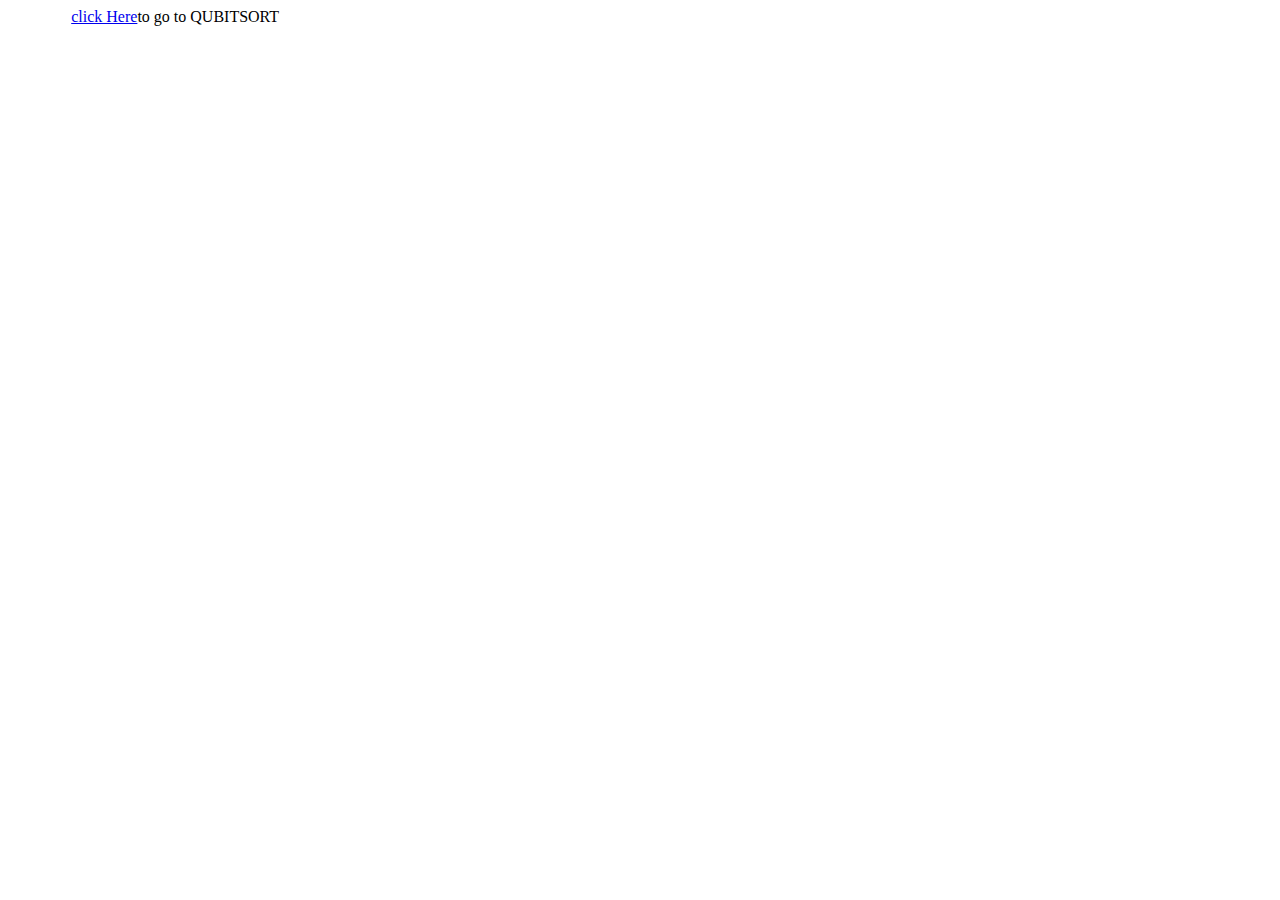
<file: index.html>
<!DOCTYPE html>
<html lang="en">
  <head>
    <meta charset="UTF-8" />
    <meta name="viewport" content="width=device-width, initial-scale=1.0" />
    <link rel="stylesheet" type="text/css" href="style.css" />
    <title>Go to qubitsort</title>
  </head>
  <body>
    <main>
      <a href="Main/templates/index.html">click Here</a><span>to go to QUBITSORT</span>
    </main>
  </body>
</html>
</file>
<file: style.css>
/* Essential animations */
@keyframes fadeIn {
    from {
        opacity: 0;
    }

    to {
        opacity: 1;
    }
}

/* ===== Global Layout and Containers ===== */
.upper_of_main {
    display: none;
}

#clusterImg {
    display: none;
}
main {
    width: 85%;
    margin: auto;
    margin-top: 1.5%;
}

main .main_container {
    height: 36em;
    margin-bottom: 2em;
    /* border-radius: 20px; */
}

/* ===== First Main Section ===== */
#main_container1 {
    width: 55%;
    float: left;
    background: linear-gradient(135deg, #f9f9f9, #e6f7ff, #ffe6f2);
    background: rgb(235, 235, 235);
    padding: 3em 5em;
}

#main_container1 li {
    display: flex;
}

#main_container1 li h2 {
    color: rgba(0, 0, 0, 0.759);
    font-size: 5.5rem;
    letter-spacing: 1px;
    transition: transform 0.3s ease, color 0.3s ease;
}

#main_container1 li h2:hover {
    transform: scale(1.07);
    color: rgb(0, 179, 255);
}

#main_container1 li #withus {
    font-size: 4em;
    font-weight: bolder;
    float: left;
    transition: color 0.3s ease, border-right 0.3s ease, padding-right 0.3s ease, transform 0.3s ease;
    color: rgba(0, 0, 0, 0.842);

}

#main_container1 li #withus:hover {
    color: rgba(0, 0, 0, 0.632);
    border-right: 1px solid black;
    padding-right: 0.5rem;
    transform: translateX(5px);
}

#main_container1 #explorebuttonli {
    float: right;
}

#main_container1 #explorebuttonli button {
    padding: 1em 1em;
    width: auto;
    border-radius: 0px;
    color: rgba(255, 255, 255, 0.808);
    background-color: rgba(0, 0, 0, 0.83);
    font-family: 'Roboto';
    border: none;
    transition: background-color 1s ease, padding 1s ease;
}

#main_container1 #explorebuttonli button:hover {
    padding: 1em 0.8em;
    border-right: 1.5em solid rgb(0, 179, 255);
    background-color: rgba(0, 0, 0, 0.9);
}

#main_container1 #Quantum h2 {
    color: rgb(0, 179, 255);
}

/* ===== Second Main Section ===== */
#main_container2 {
    width: 45%;
    float: right;
    border-top: rgb(235, 235, 235) solid 0.9em;
    border-bottom: rgb(235, 235, 235) solid 0.9em;
    background-image: url(../static/paperbackground.webp);
    background-size: 100% 100%;
    background-position: center;
    background-repeat: no-repeat;
    display: flex;
    align-items: center;
}

#main_container2 #inputField {
    width: 66.5%;
    margin: auto;
    border-radius: 30px;
    /* height: 60%; */
    height: auto;
    border: rgb(0, 179, 255) solid 5px;
    background-color: rgba(0, 0, 0, 0.327);
    color: rgba(255, 255, 255, 0.907);
    padding: 1rem 2rem;
    /* position:relative;
    top:20%; */

}
#main_container2 #inputField #typeError{
    text-align: center;
    margin: 1em 0;
    color: rgb(189, 31, 31);
}

#main_container2 #inputField h1 {
    text-align: center;
    letter-spacing: 2px;
    word-spacing: 3px;
    margin-bottom: -1rem;
    transition: color 0.3s ease;
}

#main_container2 #inputField h1:hover {
    color: #3f51b5;
}

#main_container2 #inputField label {
    display: block;
}

#main_container2 #inputField #inputAndLabel {
    text-align: center;
    margin-top: 3rem;
    font-size: larger;
}

#main_container2 #inputField #inputAndLabel input {
    display: none;
}

#main_container2 #inputField #inputAndLabel label {
    margin: 1rem 0;
    text-align: center;
}

#main_container2 #inputField #inputAndLabel .plus {
    border: 3px solid rgb(0, 179, 255);
    color: rgb(0, 179, 255);
    display: flex;
    justify-content: center;
    align-items: center;
    width: 2.2em;
    padding: 0.5em 0.5em;
    border-radius: 50%;
    font-size: 1.7em;
    /* font-weight: bolder; */
    margin: auto;
    transition: border 0.3s ease, transform 0.3s ease, color 0.3s ease;
    background-color: #242424ee;

}

#main_container2 #inputField #inputAndLabel .plus:hover {
    color: rgb(0, 179, 255);
    /* border: 6px solid rgb(0, 179, 255); */
    transform: scale(1.1);
}

#main_container2 #inputField button {
    padding: 0.6rem 0;
    border-radius: 20px;
    display: block;
    width: 19em;
    margin: 2rem auto;
    background-color: black;
    color: gainsboro;
    font-weight: bolder;
    transition: border-right 0.3s ease;
    border: 1px solid gainsboro;

    a {
        color: #fff;
        text-decoration: none;
    }
}

#main_container2 #inputField button:hover {
    border-right: 30px solid rgb(0, 179, 255);
}

/* ===== Section: Second ===== */
#second {
    width: 100%;
    padding: 2em 4em;
    margin-top: 39em;
    color: rgb(0, 179, 255);
    text-align: center;
    transition: background 0.3s ease;
}

#second h1,
#third h1 {
    margin: 1em 0;
    font-size: 2rem;
    transition: color 0.3s ease, transform 0.3s ease;
}
.size{
    float: left;
    margin: -1em 9em;
}
#second h1:hover,
#third h1:hover {
    color: #3f51b5c5;
    transform: scale(1.05);
}

/* ===== Data Table Styling ===== */
#dataTable,
#clusteredTable {
    width: 80%;
    max-height: 37em;
    overflow: auto;
    font-size: 0.9rem;
    margin: 1.5em auto;
    border: 2px solid rgb(0, 179, 255);
    /* padding: 1em; */
    color: #141515;
    background-color: rgba(0, 0, 0, 0.5);
    border-radius: 10px;
    transition: transform 0.3s ease, border-color 0.3s ease, box-shadow 0.3s ease;
    animation: fadeIn 1s ease-out;
    
}

#dataTable:hover,
#clusteredTable:hover {
    transform: translateY(-5px);
    border-color: #3f51b5;
    box-shadow: 0 8px 16px rgba(0, 179, 255, 0.3);
}

#dataTable .UploadedData,
.UploadedClusteredData {
    width: 100%;
    border-collapse: separate;
    font-size: 14px;
    text-align: center;
    border-radius: 7px;
    overflow: hidden;
    box-shadow: 0 4px 10px rgba(255, 255, 255, 0.1);
    background-color: #1E1E1E;
    color: #ebeaea;
}

#dataTable .UploadedData th,
#dataTable .UploadedData td,
.UploadedClusteredData th,
.UploadedClusteredData td {
    padding: 8px;
    border-bottom: 1px solid #333;
}

#dataTable .UploadedData th,
.UploadedClusteredData th {
    background-color: #333;
    color: #eaeaea;
    font-weight: bold;
    text-transform: uppercase;
    letter-spacing: 1px;
}

#dataTable .UploadedData tr:nth-child(even),
.UploadedClusteredData tr:nth-child(even) {
    background-color: #292929;
}

#dataTable .UploadedData tr:hover,
.UploadedClusteredData tr:hover {
    background-color: #3A3A3A;
}

#dataTable .UploadedData td,
.UploadedClusteredData td {
    color: #B0B0B0;
}

#dataTable .UploadedData caption,
.UploadedClusteredData caption {
    font-size: 18px;
    font-weight: bold;
    margin-bottom: 10px;
    color: #FFD700;
}

#question {
    /* background-color: grey; */
    width: 80%;
    margin: auto;
    display: flex;
    justify-content: center;
    align-items: center;
}

.middle {
    width: 32em;
    margin: auto;
    padding: 2em;
    background: #f7f9fa;
    border-radius: 12px;
    border: 1px solid #ddd;
    box-shadow: 0 4px 12px rgba(0, 0, 0, 0.05);
    max-height: 35em;
    /* overflow: auto;     */
}
.middle h3{
    color: rgb(0, 179, 255)
}

.middle form {
    max-height: 25em;
    margin-top: 1.5em;
}
.middle form #askForPrio{
    display: block;
    max-height: 18em;
    overflow-y: scroll;
}
.middle #ques {
    font-weight: bold;
    font-size: 1.1em;
    margin-bottom: 1em;
}


.middle form #inputField, #askForDateTime div{
    margin: 1.2em 1em;
    display: flex;
    align-items: center;
}

input[type="radio"] {
    transform: scale(1.3);
    /* margin-right: 10px; */

}

input[type="number"] {
    width: 5em;
    padding: 0.5em 0.7em;
    margin-left: 0.5em;
    border: 2px solid #ccc;
    border-radius: 8px;
    font-size: 1em;
    background-color: #f9f9f9;
    transition: border-color 0.3s, box-shadow 0.3s;
}

.middle label {
    font-size: 1em;
    color: #2c3e50;
    margin-left: 1em;
}

.middle span {
    font-weight: 600;
    color: #34495e;
}

.middle #button {
    display: flex;
    justify-content: flex-end;
    margin-top: 1.5em;
}

.middle button {
    background: #2c3e50;
    color: white;
    padding: 0.7em 1.5em;
    border-radius: 30px;
    font-weight: bold;
    border: none;
    transition: background 0.3s;
    margin: 0 0.5em;
}

.middle button:hover {
    background: #34495e;
}

/* ===== Section: Third ===== */
#third {
    width: 100%;
    padding: 1em 4em;
    margin: 0 auto;
    animation: bgShift 10s infinite alternate ease-in-out;
    color: rgb(0, 179, 255);
    text-align: center;
    box-shadow: 0 4px 12px rgba(0, 0, 0, 0.1);
    transition: background 0.4s ease;
}

/* ===== Footer ===== */
.footer {
    background: linear-gradient(to right, #111, #222);
    color: #fff;
    text-align: center;
    padding: 20px;
    font-size: 14px;
    border-top: 2px solid #555;
}

.footer-container {
    max-width: 1000px;
    margin: auto;
}

.footer-links {
    margin: 10px 0;
}

.footer-links a {
    color: #00c8ff;
    margin: 0 15px;
    text-decoration: none;
    font-weight: bold;
    transition: 0.3s ease-in-out;
}

.footer-links a:hover {
    color: #ff00ff;
    text-shadow: 0 0 10px #ff00ff;
}

.footer-copy {
    margin-top: 10px;
    font-size: 12px;
    opacity: 0.7;
}

.features-section {
    /* background-color: #0d0d0d; */
    color: #f0f0f0;
    padding: 4em 2em;
    text-align: center;
}

.section-title {
    font-size: 2.5rem;
    margin-bottom: 0.5em;
    color: rgb(0, 179, 255);
}

.tagline {
    font-size: 1.2rem;
    color: #cccccc;
    margin-bottom: 2em;
    font-style: italic;
}

.features-grid {
    display: grid;
    grid-template-columns: repeat(auto-fit, minmax(300px, 1fr));
    gap: 2em;
    max-width: 1200px;
    margin: 0 auto;
    line-height: 1.6em;
}

.feature-box {
    /* background: #1a1a1a; */
    border: 1px solid #333;
    padding: 1.5em;
    border-radius: 12px;
    box-shadow: 0 4px 12px rgba(0, 255, 213, 0.1);
    transition: transform 0.3s ease;
    border: 2px solid rgb(0, 150, 200);

    h3 {
        margin-bottom: 1em;
        color: #3f51b5;
    }
}

.feature-box:hover {
    transform: translateY(-5px);
    box-shadow: 0 6px 20px rgba(0, 255, 213, 0.2);
}

/* ===== Media Queries ===== */
@media (min-width: 1750px) and (max-width: 3000px) {
    .upper_of_main {
        display: block;
        width: 45%;
        margin: auto;
        background: black;
        color: white;
        margin-top: 0.3em;
        font-size: 100px;
        margin-bottom: -0.62em;
        padding: 0.3em 0;
        font-weight: bold;
        text-shadow: 2px 2px 7px rgba(0, 0, 0, 0.792);
    }

    #upper1_of_main {
        float: left;
        margin-left: 5%;
    }

    #upper1_of_main p {
        float: right;
        margin-right: -0.75em;
    }

    #upper2_of_main {
        box-shadow: 5px 5px 12px rgba(0, 0, 0, 0.768);
        margin-right: 5.1%;
    }

    #upper2_of_main p {
        margin-left: 1.25em;
    }
}

@media (max-width: 768px) {
    body {
        width: 100%;
        height: auto;
    }

    #clusterImg {
        background-color: rgba(0, 179, 255, 0.46);
        height: 14em;
        width: 47em;
        margin: 0em 1.5em;
        display: block;
        padding: 0.5em;
        border-radius: 30px;
    }

    #clusterImg img {
        max-height: 100%;
        width: 32em;
        display: block;
        margin: 0 auto;
    }

    main {
        width: 50em;
        padding: 0 2em;
    }

    #main_container1 {
        float: none;
        width: 100%;
        border-radius: 80px;
        border-top: 0.9em black solid;
        padding: 1em 3.5em;
        margin-top: 7em;
    }

    #main_container1 li h2 {
        font-size: 6em;
    }

    #main_container1 li #withus {
        font-size: 3.5em;
        margin-top: 0.1em;
    }

    #explorebuttonli button {
        font-size: x-large;
        display: flex;
        justify-content: center;
        align-items: center;
    }

    #main_container2 {
        float: none;
        width: 100%;
        margin-bottom: -38em;
        border-radius: 80px;
        margin-top: 2.8em;
        background-color: #000000;
    }

    #main_container2 #inputField {
        width: 90%;
        height: auto;
        padding: 1em 2em;
        font-size: 1.8em;
        background: none;
        border: none;
        margin-top: 0.8em;
    }

    #main_container2 #inputField #inputAndLabel {
        margin-top: 2.5em;
        font-size: xx-large;
        text-align: center;
    }

    #main_container2 #inputField #inputAndLabel .plus {
        font-size: 50px;
        color: none;
    }

    #main_container2 #inputField button {
        width: 70%;
        height: auto;
        background-color: rgb(0, 179, 255);
        font-size: xx-large;
        margin-top: 2.5em;
        color: #fff;
        border-radius: 60px;
    }

    #main_container2 #inputField button:hover {
        border-right: #f9f9f9 1em solid;
    }

    #second {
        width: 50em;
        padding: 0.7em 0;
    }
    .size{
        float: left;
        margin-left: 2em;
        color: #7e7c7c;
        font-size: x-large;
    }
    #second h1 {
        font-size: 45px;
    }

    #dataTable {
        width: 90%;
        font-size: x-large;
        max-height: 30em;
    }

    #third {
        width: 50em;
        padding: 1em 0;
        margin-top: -3em;
    }

    #third h1 {
        font-size: 45px;
    }

    #clusteredTable {
        width: 90%;
        max-height: 50em;
    }

    footer {
        width: 57em;
    }

    html {
        scroll-behavior: smooth;
        scroll-snap-type: mandatory;
    }

    main,
    footer,
    #second,
    #third,
    #dataTable,
    #clusteredTable {
        scroll-snap-align: start;
        transition: transform 0.6s ease, opacity 0.6s ease;
    }

    .features-section {
        width: 50em;
        margin: auto;

        /* background-color: #1E1E1E; */
        .features-containers {
            width: 100%;
            background-color: #3f51b5;
        }

        .features-grid {
            width: 100%;
        }
    }

    #question {
        display: block;
        width: 50em;
        margin: 3em auto;
        padding: none ;
        /* background: #000; */
        padding: none;
        
    }
    .middle form {
        max-height: 18em;
        margin-top: 1.5em;
    }
    .middle form #askForPrio{
        display: block;
        max-height: 13em;
        overflow-y: scroll;
    }
    .middle {
        max-width: 95%;
        width: 90%;
        margin: auto;
        font-size: x-large;
        box-shadow: none;
        border-radius: 80px;
        button{
            width: auto;
            font-size:x-large;
        }
    }
}

/* Responsive styles for devices between 769px and 1400px */
@media (min-width: 769px) and (max-width: 1400px) {
    main {
        width: 90%;
        margin: auto;
        padding: 0 2em;
    }

    #main_container1 {
        width: 100%;
        float: none;
        padding: 2em;
        margin-top: 2em;
        /* border-bottom: 0.6em solid black; */
        /* Adjusted border */
        background: none;
        box-shadow: none;
    }

    #main_container1 li h2 {
        font-size: 5rem;
        text-shadow: 1px 1px 5px rgba(0, 0, 0, 0.6);
        font-weight: lighter;
        color: rgba(255, 255, 255, 0.808);
    }

    #main_container1 li #withus {
        font-size: 2.5rem;
        margin-top: 0.2em;
    }

    #explorebuttonli button {
        font-size: 1.2rem;
        padding: 0.8em 1em;
        margin: 1em auto;
    }

    #main_container2 {
        width: 70%;
        float: none;
        padding: 2em;
        margin: auto;
        /* margin-top: 2em; */
        background-size: cover;
        background: none;
        box-shadow: none;
        border: none;

    }

    #main_container2 #inputField {
        width: 100%;
        padding: 1em;
        font-size: 1.2rem;
        height: auto;
    }

    #second,
    #third {
        width: 100%;
        padding: 1em 2em;
        margin-top: 2em;
    }

    #dataTable,
    #clusteredTable {
        width: 100%;
        max-height: 30em;
        font-size: 1rem;
    }

    .footer {
        font-size: 13px;
        padding: 15px;
    }
}
</file>
